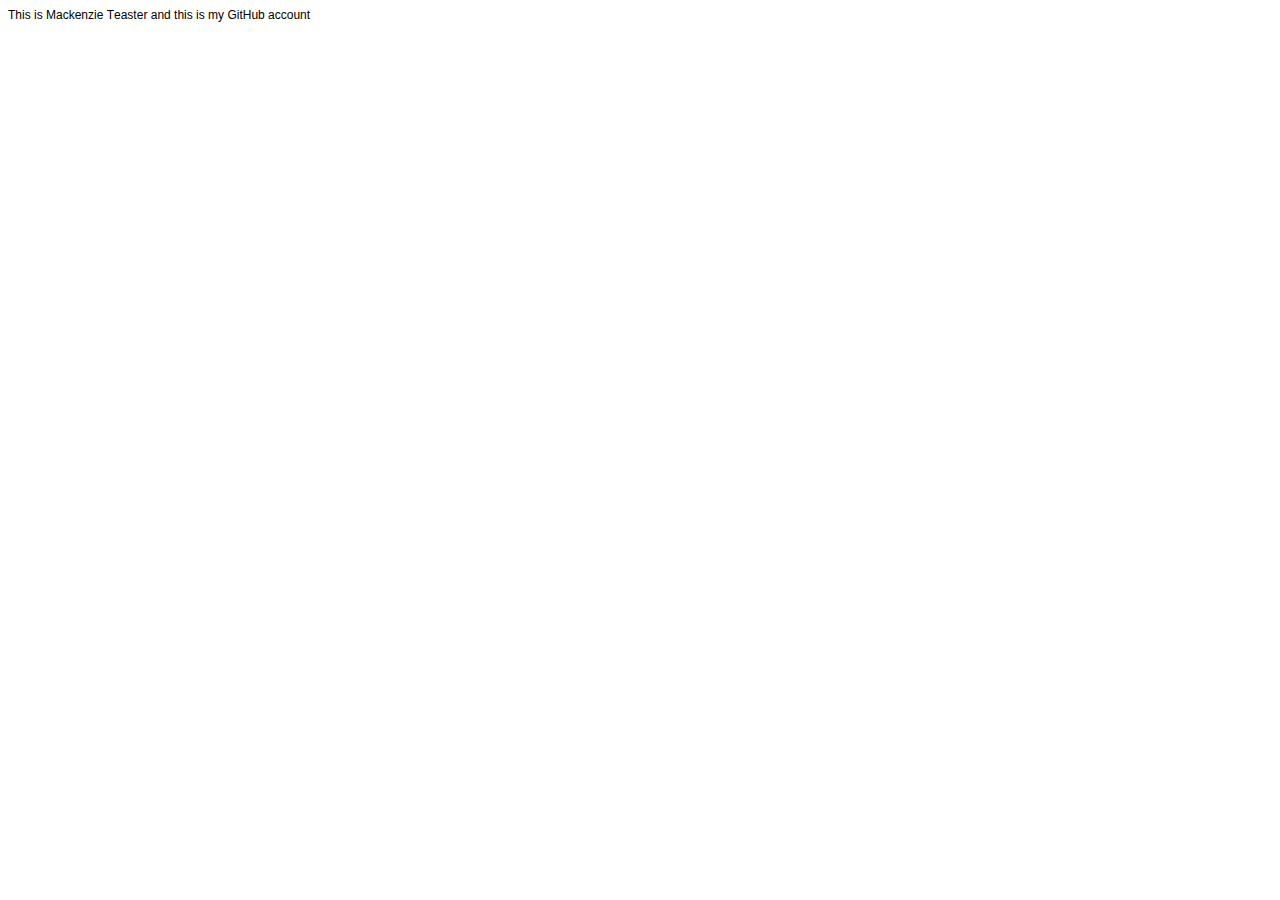
<file: index.html>
<!DOCTYPE html PUBLIC "-//W3C//DTD HTML 4.01//EN" "http://www.w3.org/TR/html4/strict.dtd">
<html>
<head>
  <meta http-equiv="Content-Type" content="text/html; charset=utf-8">
  <meta http-equiv="Content-Style-Type" content="text/css">
  <title></title>
  <meta name="Generator" content="Cocoa HTML Writer">
  <meta name="CocoaVersion" content="2022.6">
  <style type="text/css">
    p.p1 {margin: 0.0px 0.0px 0.0px 0.0px; font: 12.0px Helvetica; color: #000000; -webkit-text-stroke: #000000}
    span.s1 {font-kerning: none}
  </style>
</head>
<body>
<p class="p1"><span class="s1">This is Mackenzie Teaster and this is my GitHub account</span></p>
</body>
</html>
</file>
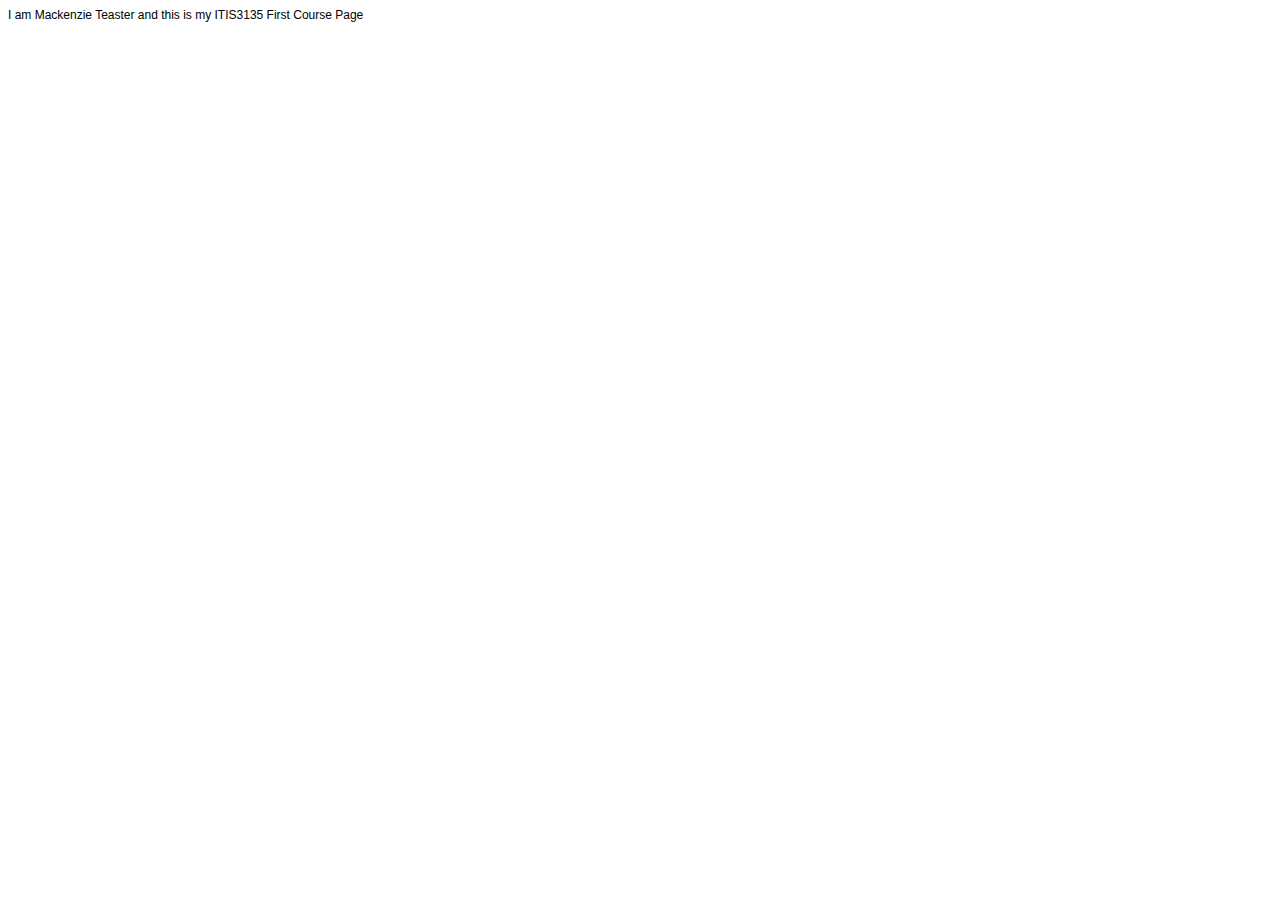
<file: itis3135/index.html>
<!DOCTYPE html PUBLIC "-//W3C//DTD HTML 4.01//EN" "http://www.w3.org/TR/html4/strict.dtd">
<html>
<head>
  <meta http-equiv="Content-Type" content="text/html; charset=utf-8">
  <meta http-equiv="Content-Style-Type" content="text/css">
  <title></title>
  <meta name="Generator" content="Cocoa HTML Writer">
  <meta name="CocoaVersion" content="2022.6">
  <style type="text/css">
    p.p1 {margin: 0.0px 0.0px 0.0px 0.0px; font: 12.0px Helvetica}
  </style>
</head>
<body>
<p class="p1">I am Mackenzie Teaster and this is my ITIS3135 First Course Page</p>
</body>
</html>
</file>
